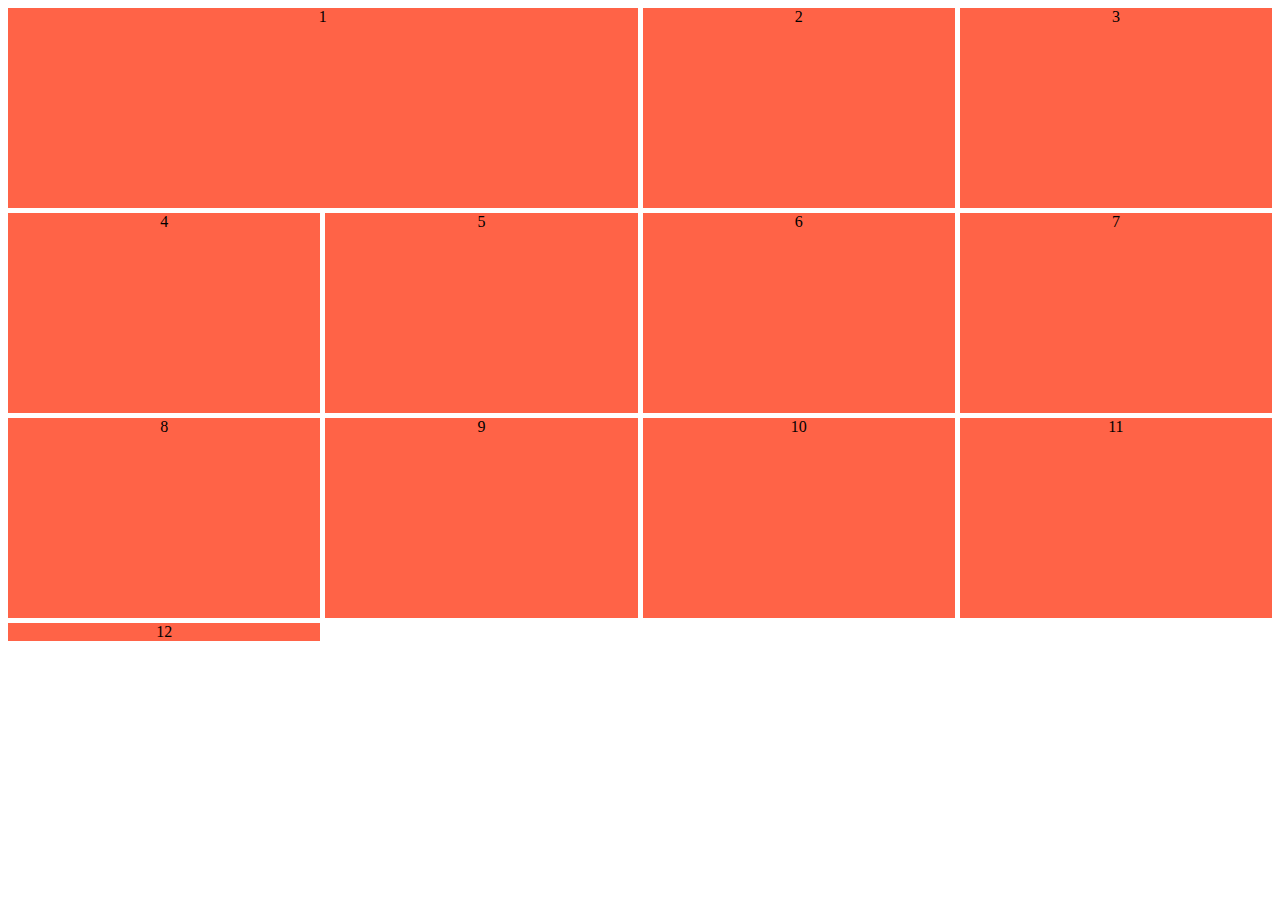
<file: index.html>
<!DOCTYPE html>
<html lang="en">
<head>
    <meta charset="UTF-8">
    <meta http-equiv="X-UA-Compatible" content="IE=edge">
    <meta name="viewport" content="width=device-width, initial-scale=1.0">
    <title>Document</title>
    <link rel="stylesheet" href="style.css">
</head>
<body>
 <!-- <h1>Hi Ali</h1>  
 <h2>
 <span class="H">H</span><span class="e">e</span><span class="l">l</span><span class="ll">l</span><span class="o">o</span>
</h2>
<p class="p1">Lorem ipsum dolor sit amet consectetur adipisicing elit. Officia omnis, blanditiis at similique, nulla commodi quae est rem, nostrum nam dicta ut! Earum molestias dolores architecto, ea rerum quidem dolore.</p>
<p class="p2">Lorem ipsum dolor sit amet consectetur, adipisicing elit. Ullam porro laudantium sunt corporis incidunt aliquid vero pariatur veritatis autem deleniti, reprehenderit saepe sapiente nobis laboriosam totam magni tempora architecto non.</p>
<p class="p3">Lorem ipsum dolor sit amet consectetur, adipisicing elit. Ullam porro laudantium sunt corporis incidunt aliquid vero pariatur veritatis autem deleniti, reprehenderit saepe sapiente nobis laboriosam totam magni tempora architecto non.</p>
<p class="p4">Lorem ipsum dolor sit amet consectetur, adipisicing elit. Ullam porro laudantium sunt corporis incidunt aliquid vero pariatur veritatis autem deleniti, reprehenderit saepe sapiente nobis laboriosam totam magni tempora architecto non.</p> -->

<!-- <div class="contenar"></div>
<div class="aa"></div>
<div class="bb"></div>
<div class="ll"></div> -->
<!--  **************
<div class="r1"><h1>Share your thougts </h1></div>
<div class="r2"><h1>with the world </h1></div>
<div class="r3"><h4>there is no limit to what you can achieve</h4></div>
<div class="r4"><h4>with a pen write, the world is ready to read</h4></div>

<div class="author"><img src="author.jpg" ></div>
<div class="contenar">Get Started</div> -->

<!-- <div class="v1"><h1>I'm Olivia</h1></div>
<div class="v2">Freelancing Graphic Designer</div>
<div class="v"><img src="newpic.jpg" ></div>
<div class="contenar"></div> --> 
<!-- <h1>test</h1> -->

<div class=continor>
<div class="box box1">1</div>
<div class="box box2">2</div>
<div class="box box3">3</div>
<div class="box box4">4</div>
<div class="box box5">5</div>
<div class="box box6">6</div>
<div class="box box7">7</div>
<div class="box box8">8</div>
<div class="box box9">9</div>
<div class="box box10">10</div>
<div class="box box11">11</div>
<div class="box box12">12</div>
</div>
</body>

</html>
</file>
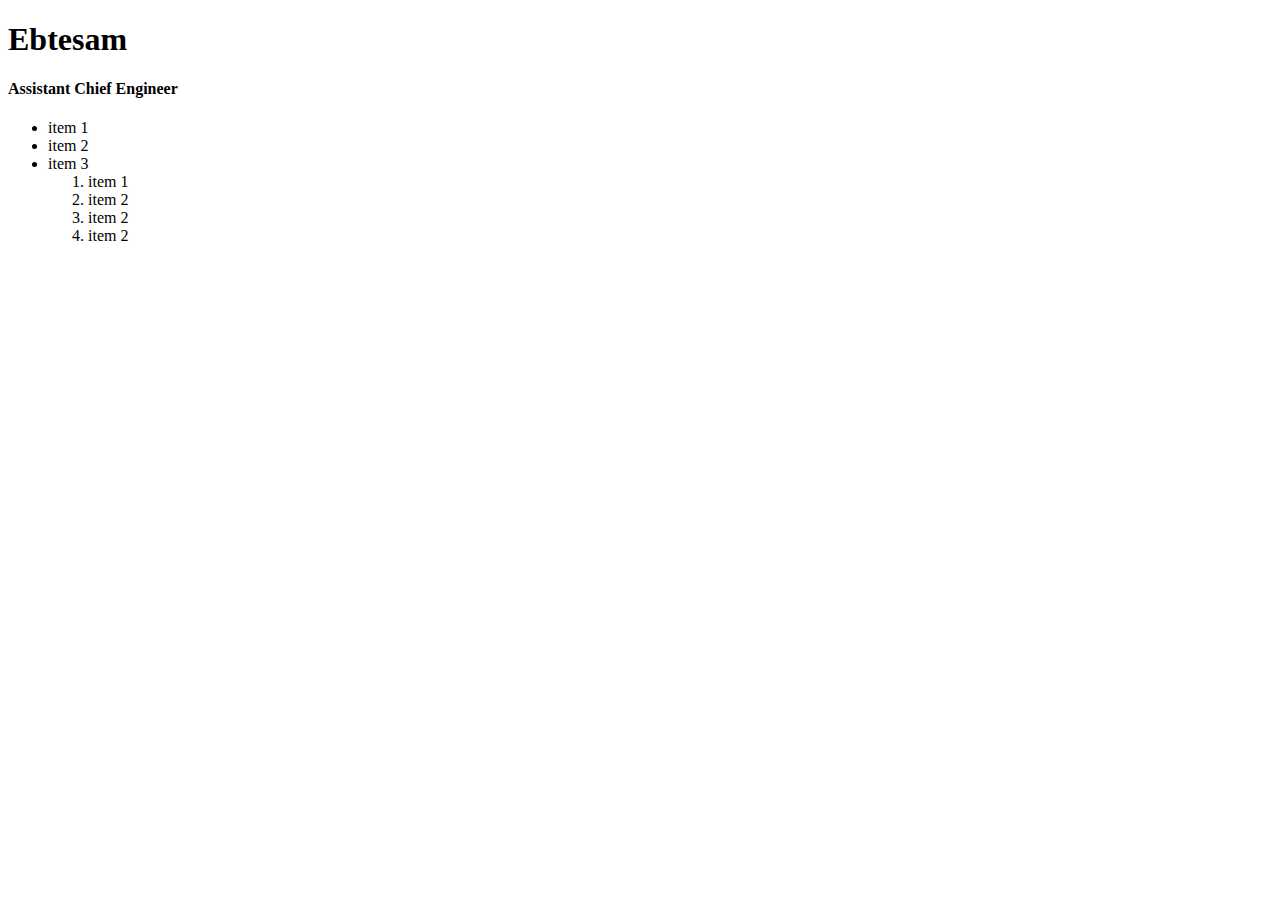
<file: index2.html>
<!DOCTYPE html>
<html lang="en">
<head>

  <title>
    superGroup
  </title>
</head>
<body>
  <h1> Ebtesam</h1>
 <h4> Assistant Chief Engineer</h4>
 <ul>
  <li>item 1</li>
  <li>item 2</li>
  <li>item 3
    <ol>
    <li>item 1</li>
    <li>item 2</li>
    <li>item 2</li>
    <li>item 2</li>
  </ol>
  </li>
 
 </ul>
 <ol>

 </ol>
</body>
</html>
</file>
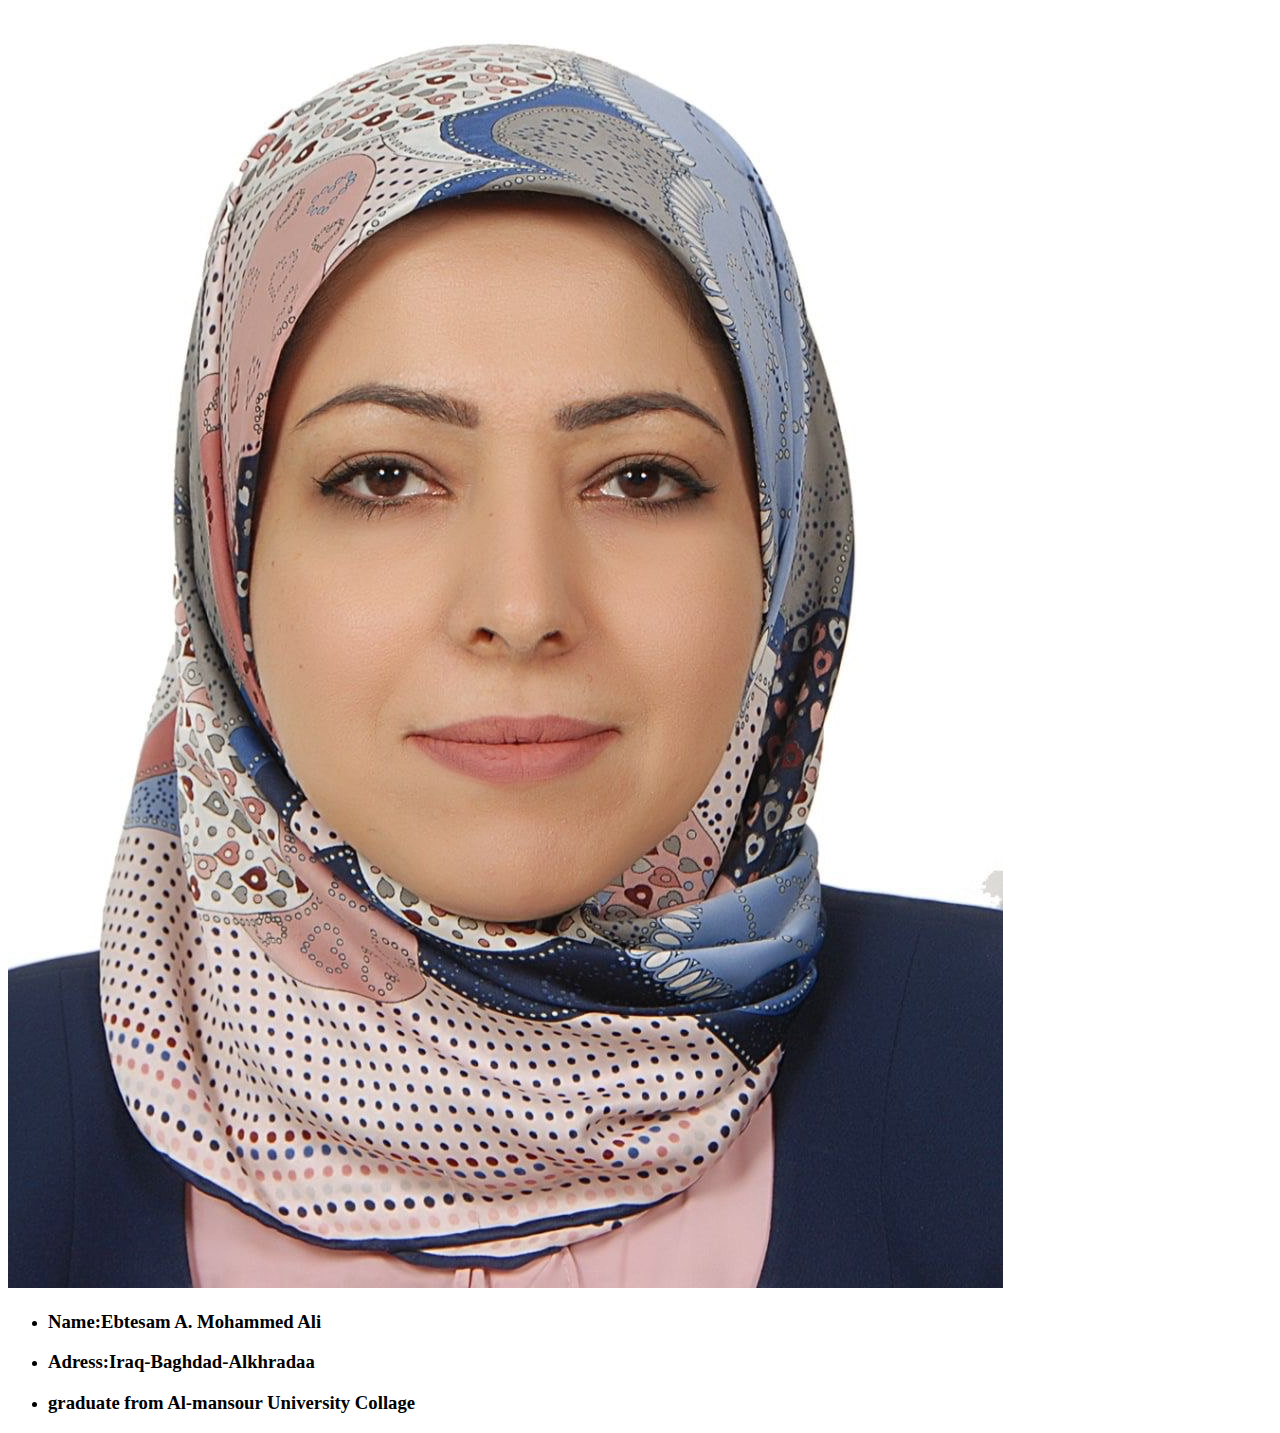
<file: indexCV.html>
<!DOCTYPE html>
<html lang="en">
<head>

    <title>Document</title>
</head>
<body>
    <img src="mypic.jpg" >
    <ul><li><h3>Name:Ebtesam A. Mohammed Ali</h3></li></ul>
    <ul><li><h3>Adress:Iraq-Baghdad-Alkhradaa</h3></li></ul>
    <ul><li><h3>graduate from Al-mansour University Collage</h3></li></ul>
    
</body>
</html>
</file>
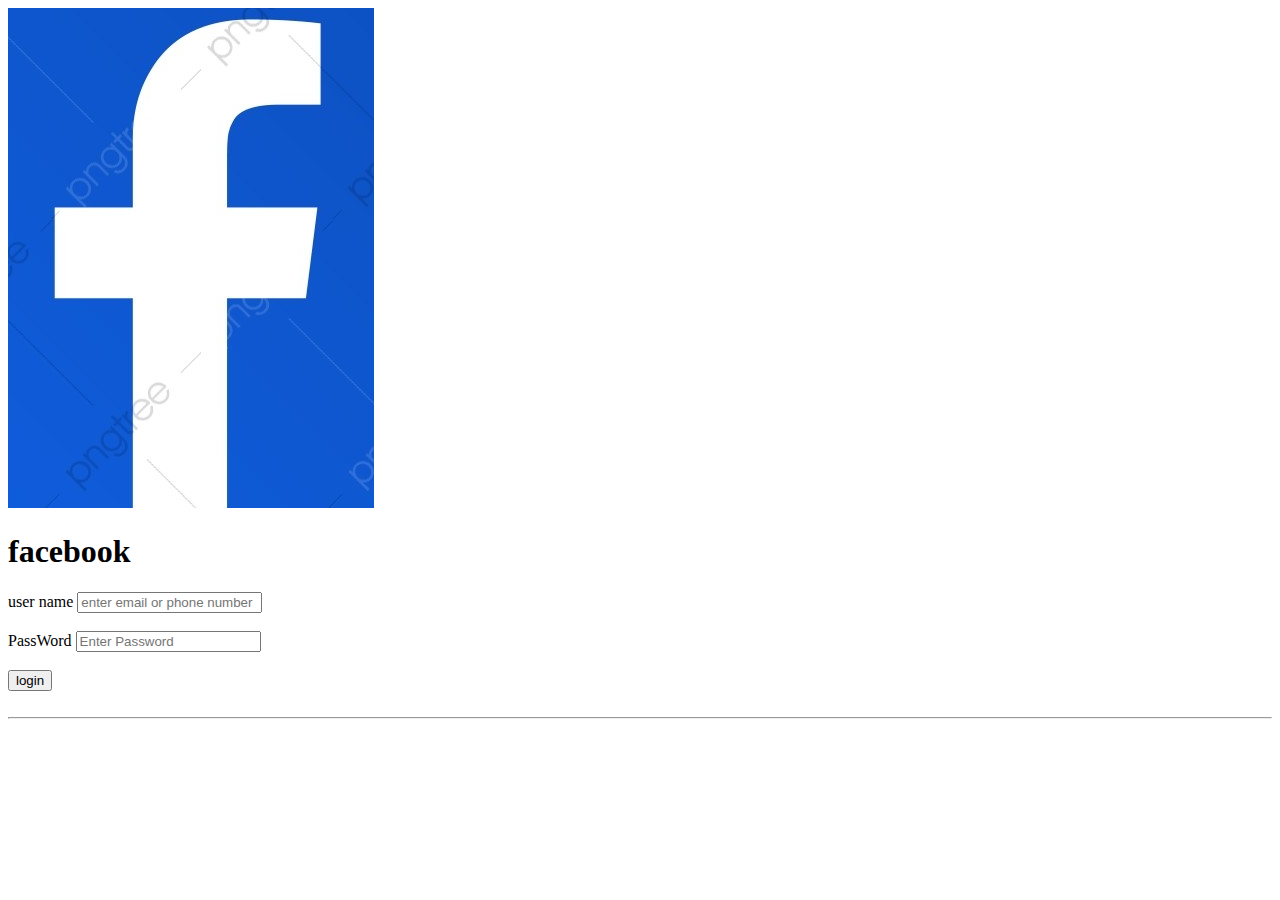
<file: indexF.html>
<!DOCTYPE html>
<html lang="en">
<head>

    <title>Document</title>
</head>
<body>
    <img src="face2.jpg">
    <li><h1>facebook</h1></li>
    <label >user name</label>
    <input type="text" placeholder="enter email or phone number">
    <br>
    <br>
    <label >PassWord </label>
    <input type="password"placeholder="Enter Password"><br>
    <br>
    
    <a href="https://www.facebook.com/"><input type="submit" value="login"></a>
    <br>
    <br>
    <hr>    
</body>
</html>
</file>
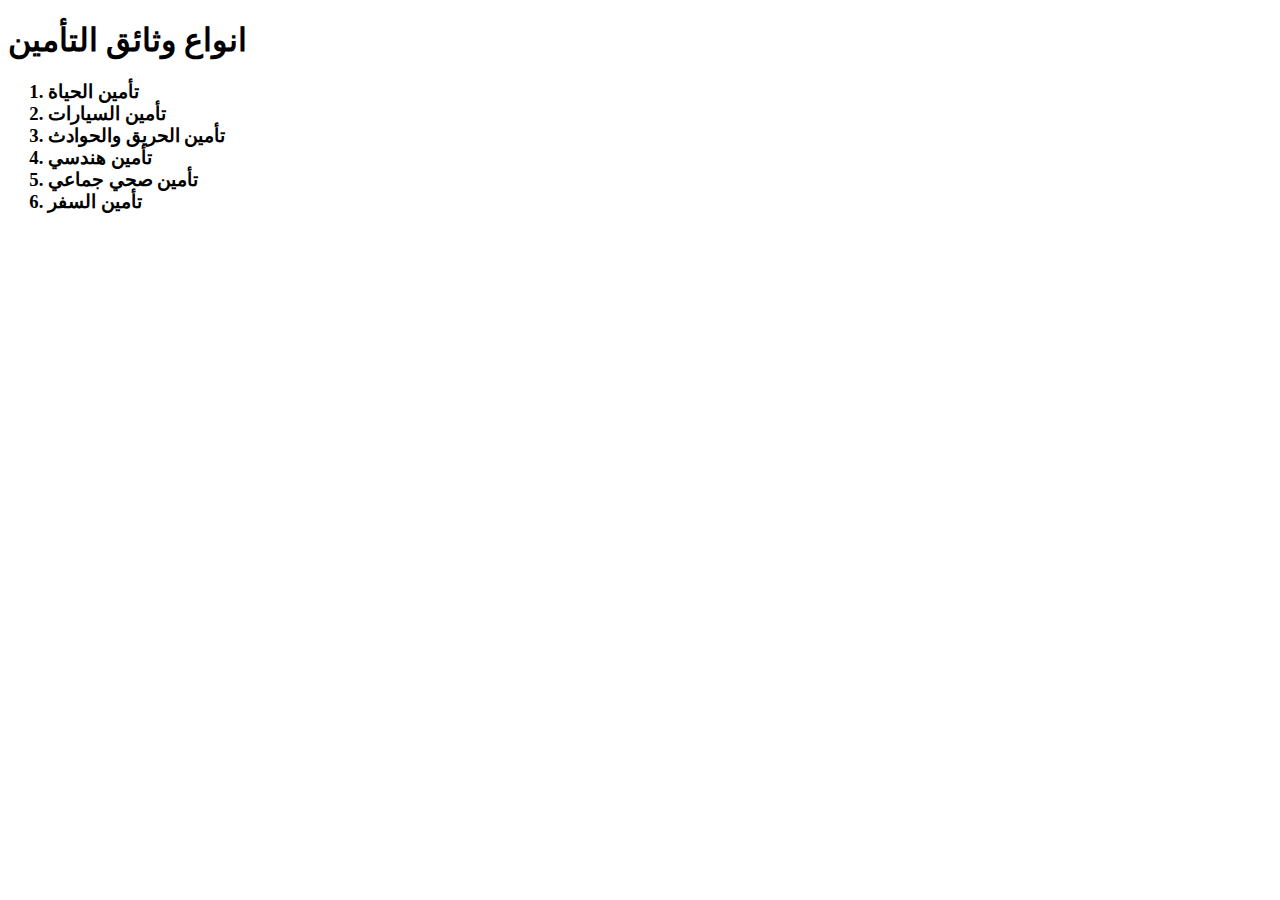
<file: ss.html>
<!DOCTYPE html>
<html lang="en">
<head>
    <meta charset="UTF-8">
    <meta http-equiv="X-UA-Compatible" content="IE=edge">
    <meta name="viewport" content="width=device-width, initial-scale=1.0">
    <title>Document</title>
</head>
<body>
    <h1>انواع وثائق التأمين</h1>
    <ol><h3>
        <li>تأمين الحياة</li>
        <li>تأمين السيارات</li>
        <li>تأمين الحريق والحوادث</li>
        <li>تأمين هندسي</li>
        <li>تأمين صحي جماعي</li>
        <li>تأمين السفر</li>
    </h3>
    </ol>
</body>
</html>
</file>
<file: style.css>
/* 
        h1{
            color: blue;
    }
    .H{
        color: aquamarine;
    }
    .e{color: chartreuse;

    }
    .ll{color: yellow;}
    .l{color: brown;}
    .o{color: chocolate;} */
    
/*     
body{
    background-color: rgb(191, 146, 233);

}

h1{
    font-size: 30px;
    color: blue;
}
@media  (max-width: 800px){
body{
    background-color: tomato;
}


h1{font-size: medium;
    color: chartreuse;}
@media  (max-width: 600px){
    body{
        background-color: rgb(71, 181, 255);
    }

    h1{
        font-size: x-large;
        color: chocolate;
    
@media  (max-width: 400px){
    body{
        background-color: rgb(71, 255, 129);
    } */


/* } */
.continor{
    display: grid;
    grid-template-columns:repeat(4,1fr);
 grid-template-rows:repeat(3,200px);
 grid-gap: 5px;
}
.box{
    background-color:tomato ;
    text-align: center;
}
.box1{
    grid-column-start: 1;
    grid-column-end: 3;
}
</file>
